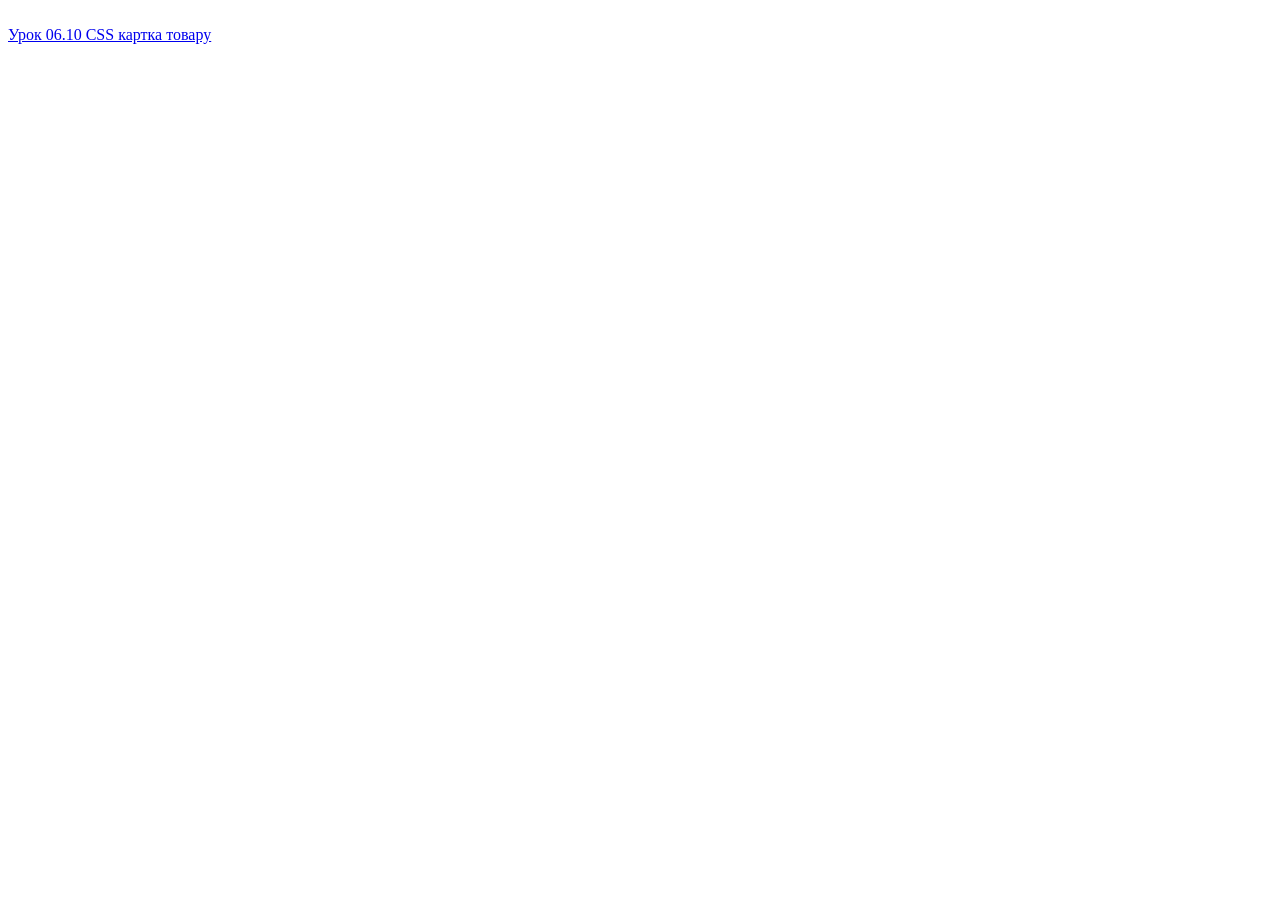
<file: index.html>
<!DOCTYPE html>
<html lang="uk">
<head>
    <meta charset="UTF-8">
    <title>Мій сайт</title>
</head>
<body>
    <br>
    <a href="lesson.06.10/lesson_06_10.html">Урок 06.10 CSS картка товару</a>
</body>
</html>
</file>
